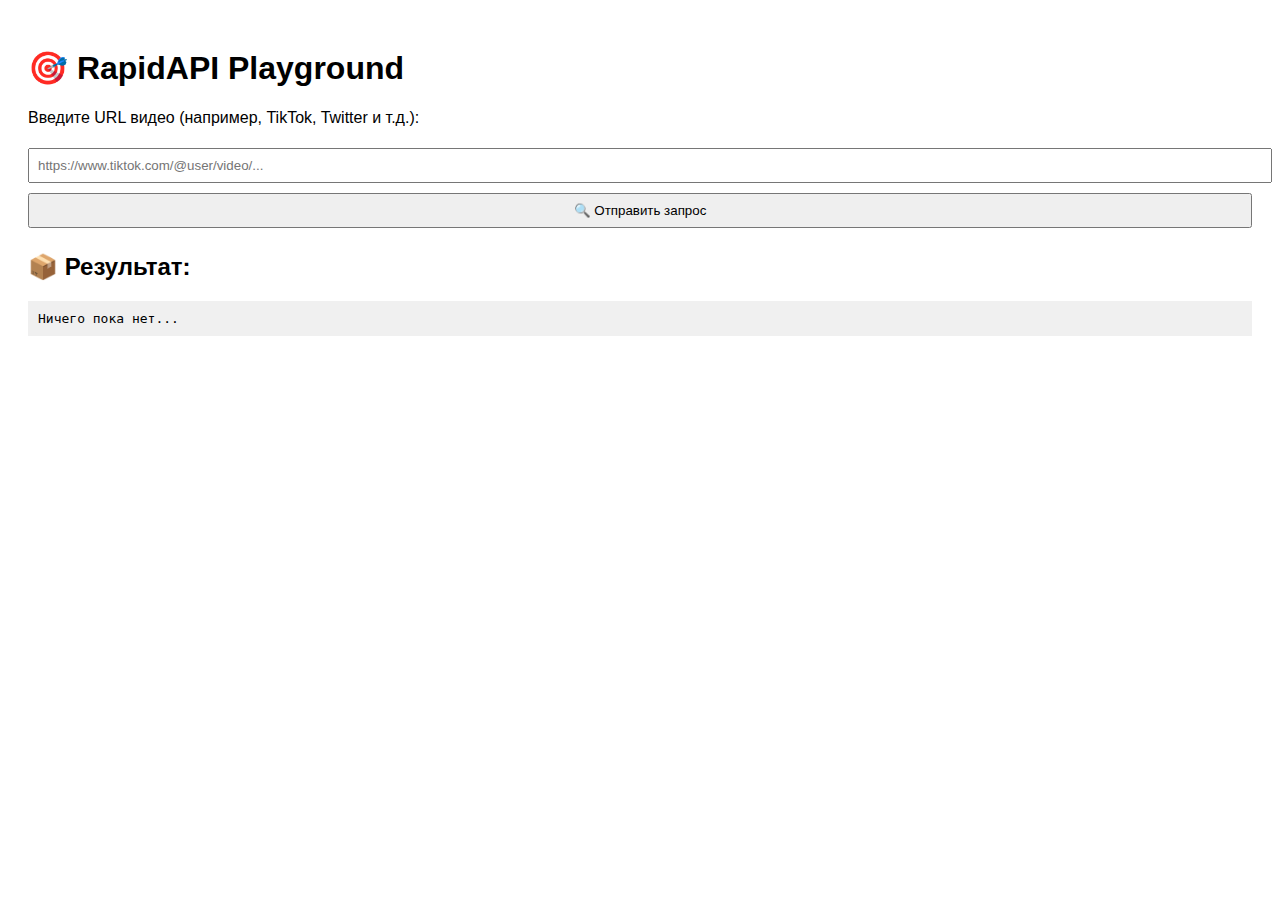
<file: playground.html>
<!DOCTYPE html>
<html lang="en">
<head>
  <meta charset="UTF-8">
  <title>RapidAPI Playground</title>
  <style>
    body { font-family: sans-serif; padding: 20px; }
    input, button { padding: 8px; margin: 5px 0; width: 100%; }
    pre { background: #f0f0f0; padding: 10px; white-space: pre-wrap; word-wrap: break-word; }
  </style>
</head>
<body>
  <h1>🎯 RapidAPI Playground</h1>
  <p>Введите URL видео (например, TikTok, Twitter и т.д.):</p>
  
  <input type="text" id="videoUrl" placeholder="https://www.tiktok.com/@user/video/..." />
  <button onclick="callRapidAPI()">🔍 Отправить запрос</button>
  
  <h2>📦 Результат:</h2>
  <pre id="output">Ничего пока нет...</pre>

  <script>
    async function callRapidAPI() {
      const url = document.getElementById('videoUrl').value;
      const output = document.getElementById('output');
      
      const options = {
        method: 'POST',
        headers: {
          'Content-Type': 'application/json',
          'x-rapidapi-host': 'auto-download-all-in-one.p.rapidapi.com',
          'x-rapidapi-key': 'aa3d356f13msh3974bc1b6659014p111df9jsn9a452dae36bc'
        },
        body: JSON.stringify({ url: url })
      };

      try {
        const res = await fetch('https://auto-download-all-in-one.p.rapidapi.com/v1/social/autolink', options);
        const data = await res.json();
        output.textContent = JSON.stringify(data, null, 2);
      } catch (err) {
        output.textContent = '❌ Ошибка запроса:\n' + err;
      }
    }
  </script>
</body>
</html>
</file>
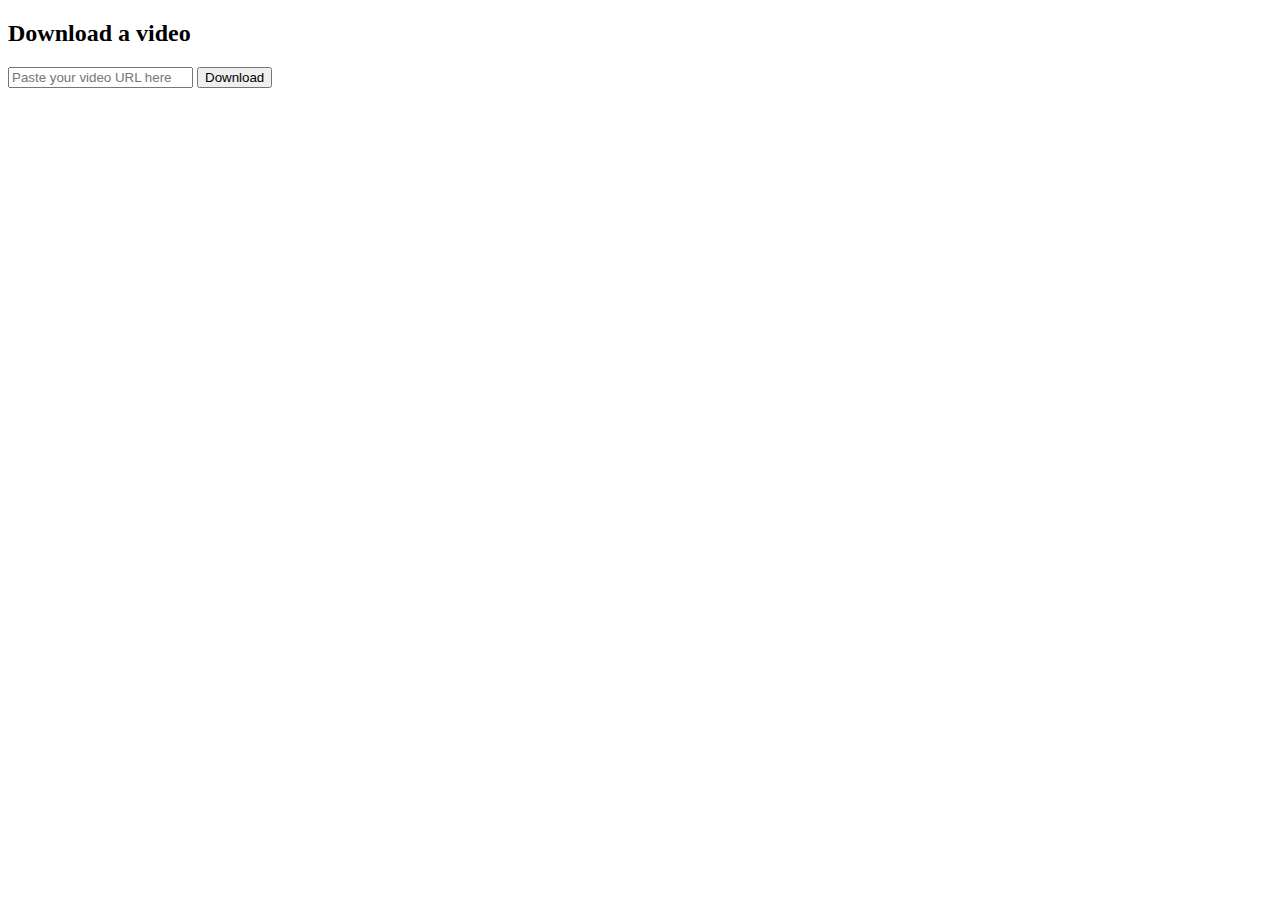
<file: templates/seo_page.html>
<!DOCTYPE html>
<html lang="en">
<head>
    <meta charset="UTF-8">
    <title>Download Video</title>
</head>
<body>
<h2>Download a video</h2>
<form action="/download_video" method="get">
    <input type="text" name="url" placeholder="Paste your video URL here" required>
    <button type="submit">Download</button>
</form>
</body>
</html>
</file>
